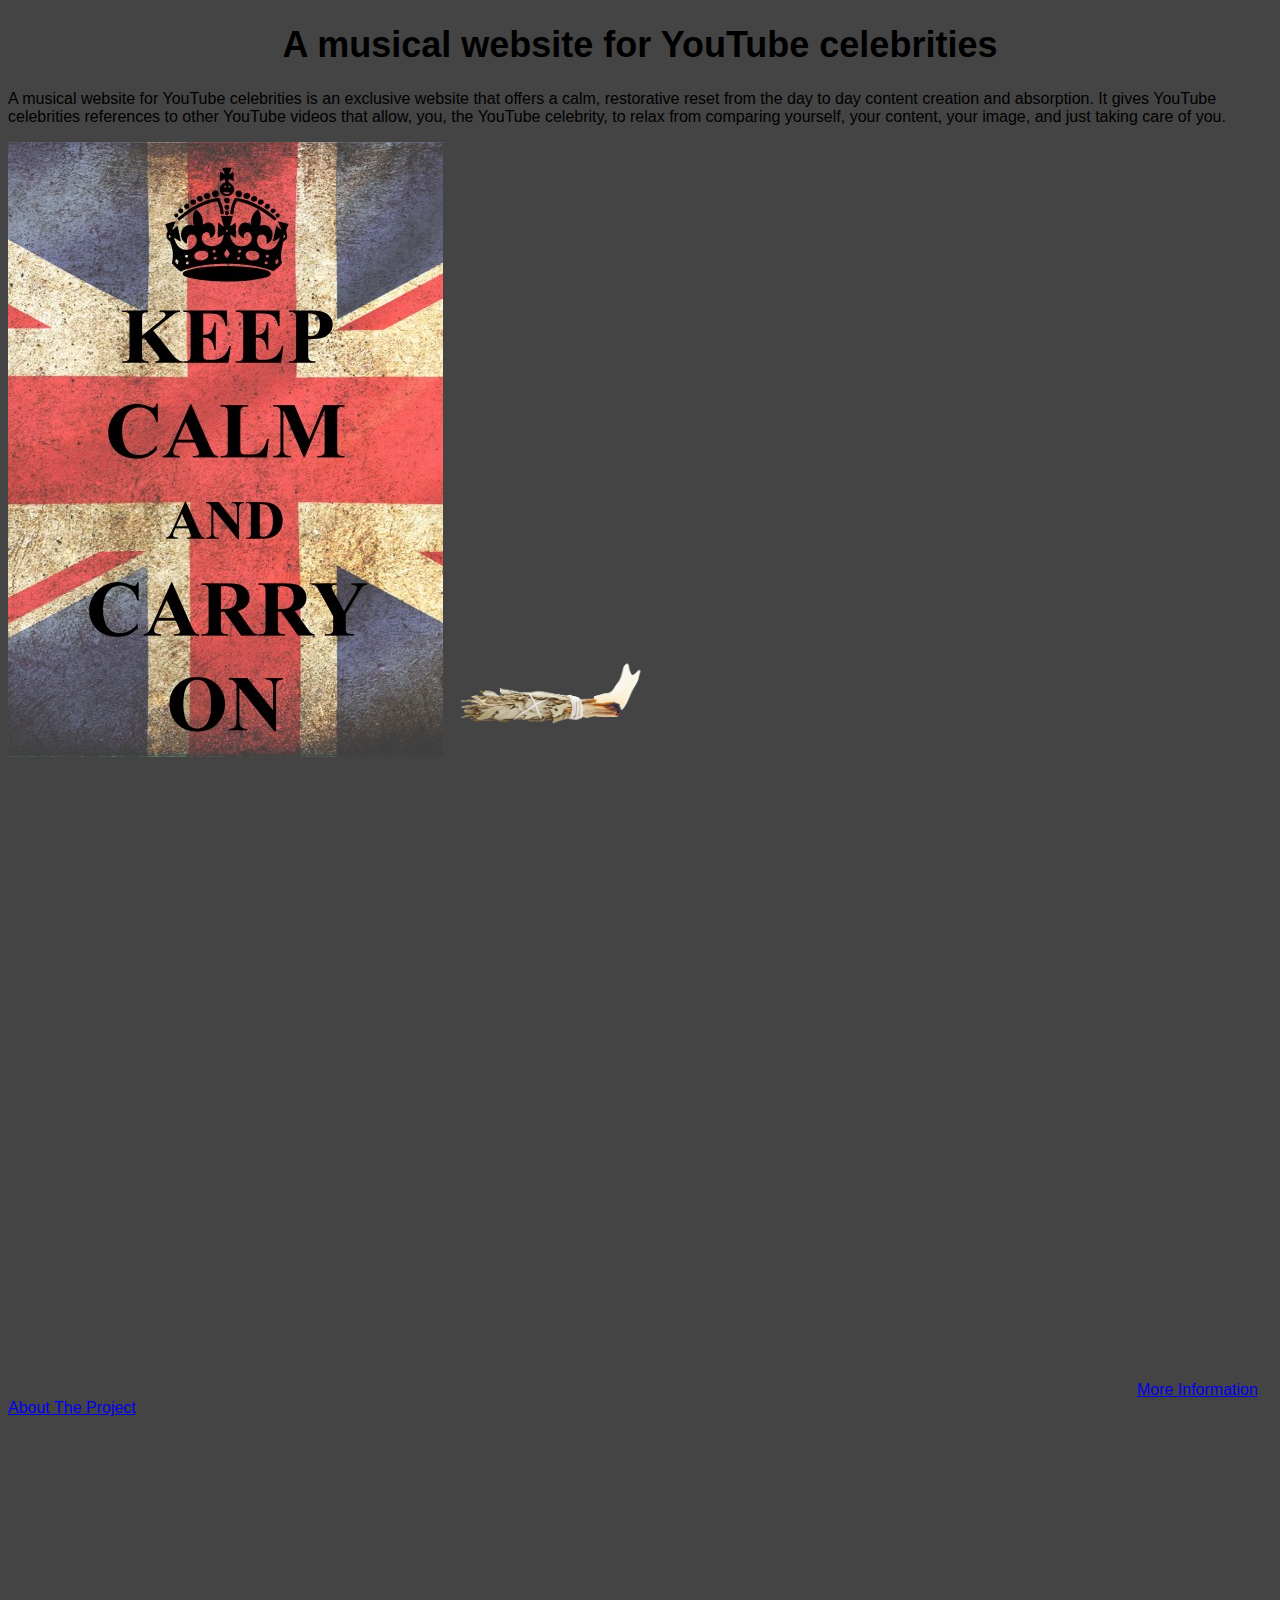
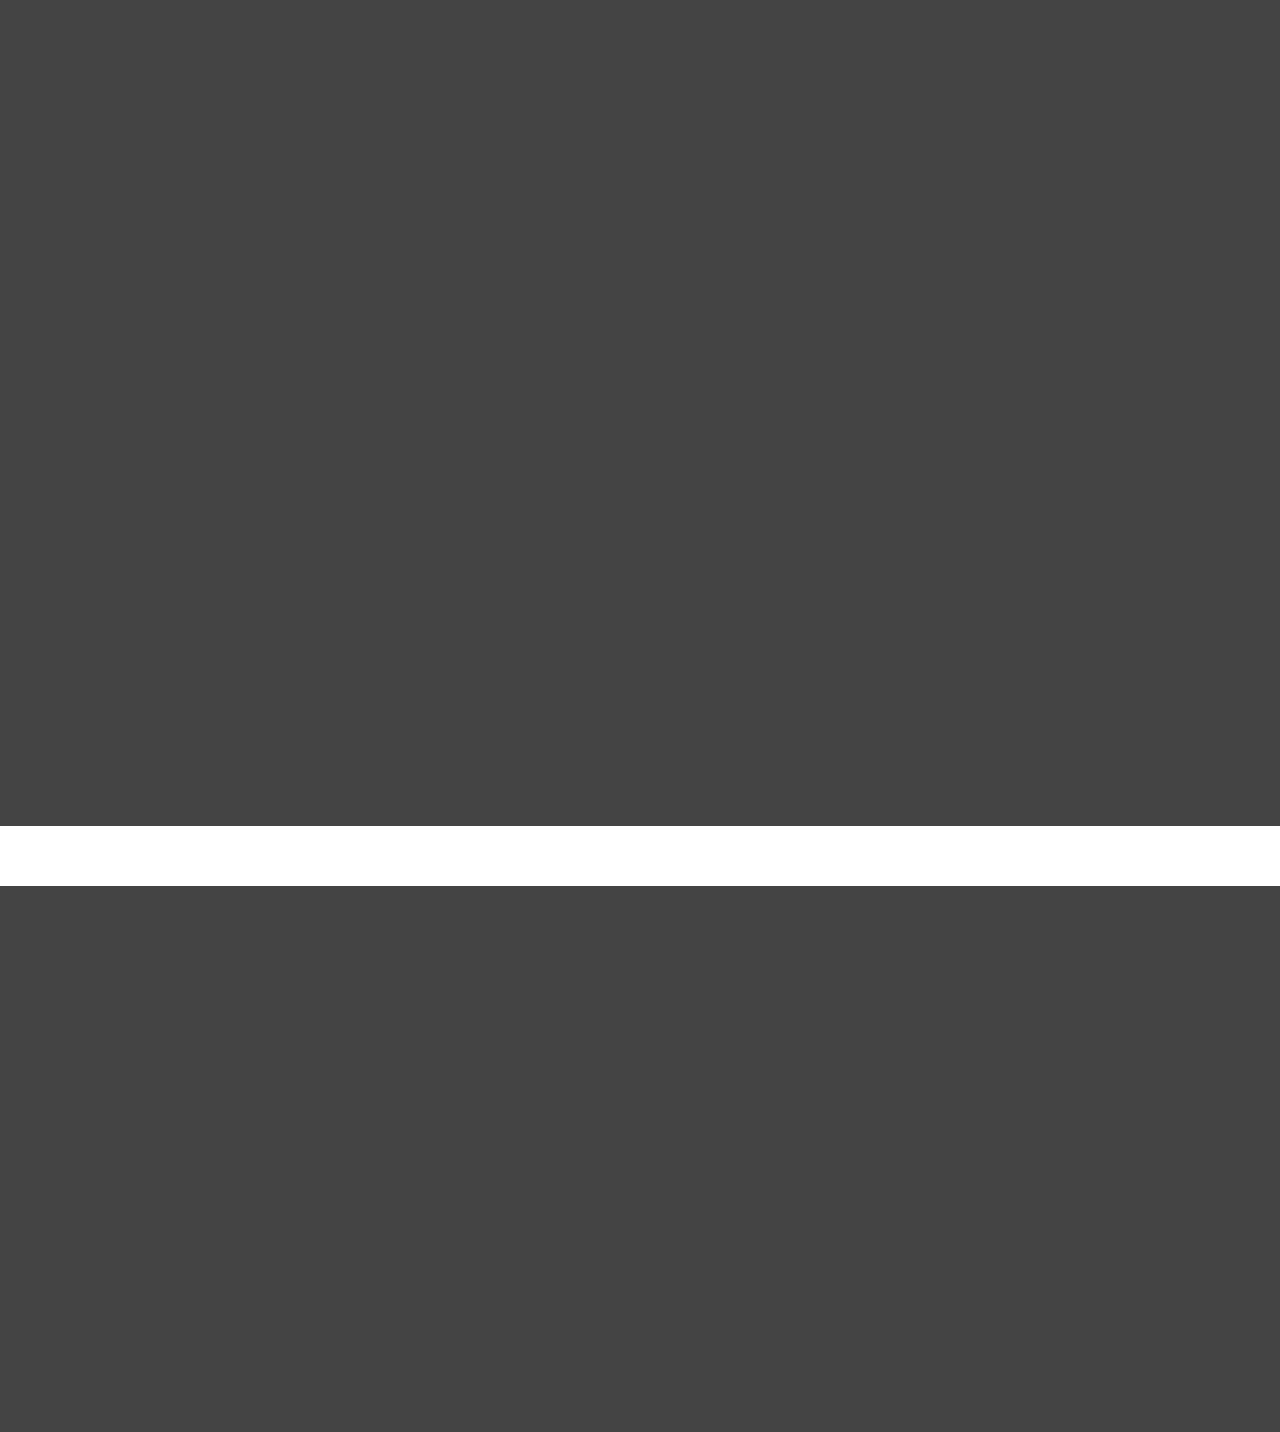
<file: index.html>
<!DOCTYPE html>
<html lang="en">
<head>
    <meta charset="UTF-8">
    <meta name="viewport" content="width=device-width, initial-scale=1.0">
    <title>A musical website for YouTube celebrities</title>

<link rel="preconnect" href="https://fonts.googleapis.com">
<link rel="preconnect" href="https://fonts.gstatic.com" crossorigin>
<link href="https://fonts.googleapis.com/css2?family=Onest:wght@100..900&display=swap" rel="stylesheet">

    <link href="style.css" rel="stylesheet"></link>
</head>
<body>
    <h1 class="project__heading">  A musical website for YouTube celebrities</h1>
    <section class="project__section">
      <p class="project__desc">
        A musical website for YouTube celebrities is an exclusive website that offers a calm, restorative reset from the day to day content creation and absorption. It gives YouTube celebrities references to other YouTube videos that allow, you, the YouTube celebrity, to relax from comparing yourself, your content, your image, and just taking care of you. 
      </p>  

      <img class="project__image project__section" src="calm symbol.png" alt="calm tf down"/>

      <img id="sage" src="sage.png" width="200" alt="sage"/>

    </section class= "video__section">
      <iframe 
      class="project__video"
      width="560" 
      height="315" 
      src="https://www.youtube.com/embed/n9pKdZ8Yr08?si=eH1c1d5Otg8aszVR" 
      title="YouTube video player" 
      frameborder="0" 
      allow="accelerometer; autoplay; clipboard-write; encrypted-media; gyroscope; picture-in-picture; web-share" 
      referrerpolicy="strict-origin-when-cross-origin" 
      allowfullscreen></iframe>

      <iframe 
      class="project__video"
      width="560" height="315" src="https://www.youtube.com/embed/0RTv2MG1SQ4?si=g6X4YAcQYZj1hsyE" title="YouTube video player" frameborder="0" allow="accelerometer; autoplay; clipboard-write; encrypted-media; gyroscope; picture-in-picture; web-share" referrerpolicy="strict-origin-when-cross-origin" allowfullscreen></iframe>

      <iframe 
      class="project__video"
      width="560" height="315" src="https://www.youtube.com/embed/LGMZTEdjN-o?si=FTWVi84fGSjdBVCN" title="YouTube video player" frameborder="0" allow="accelerometer; autoplay; clipboard-write; encrypted-media; gyroscope; picture-in-picture; web-share" referrerpolicy="strict-origin-when-cross-origin" allowfullscreen></iframe>

      <iframe 
      class="project__video"
      width="560" height="315" src="https://www.youtube.com/embed/eXxitYpgNF0?si=Xb6MYppm4ZgyBzZQ" title="YouTube video player" frameborder="0" allow="accelerometer; autoplay; clipboard-write; encrypted-media; gyroscope; picture-in-picture; web-share" referrerpolicy="strict-origin-when-cross-origin" allowfullscreen></iframe>
        
    </section>
    <a 
    href="https://wayahead.org.au/the-strength-of-online-communities-how-youtube-stars-tackle-poor-mental-health/"
    target="_blank">More Information About The Project

    </a>
</body>
</html>
</file>
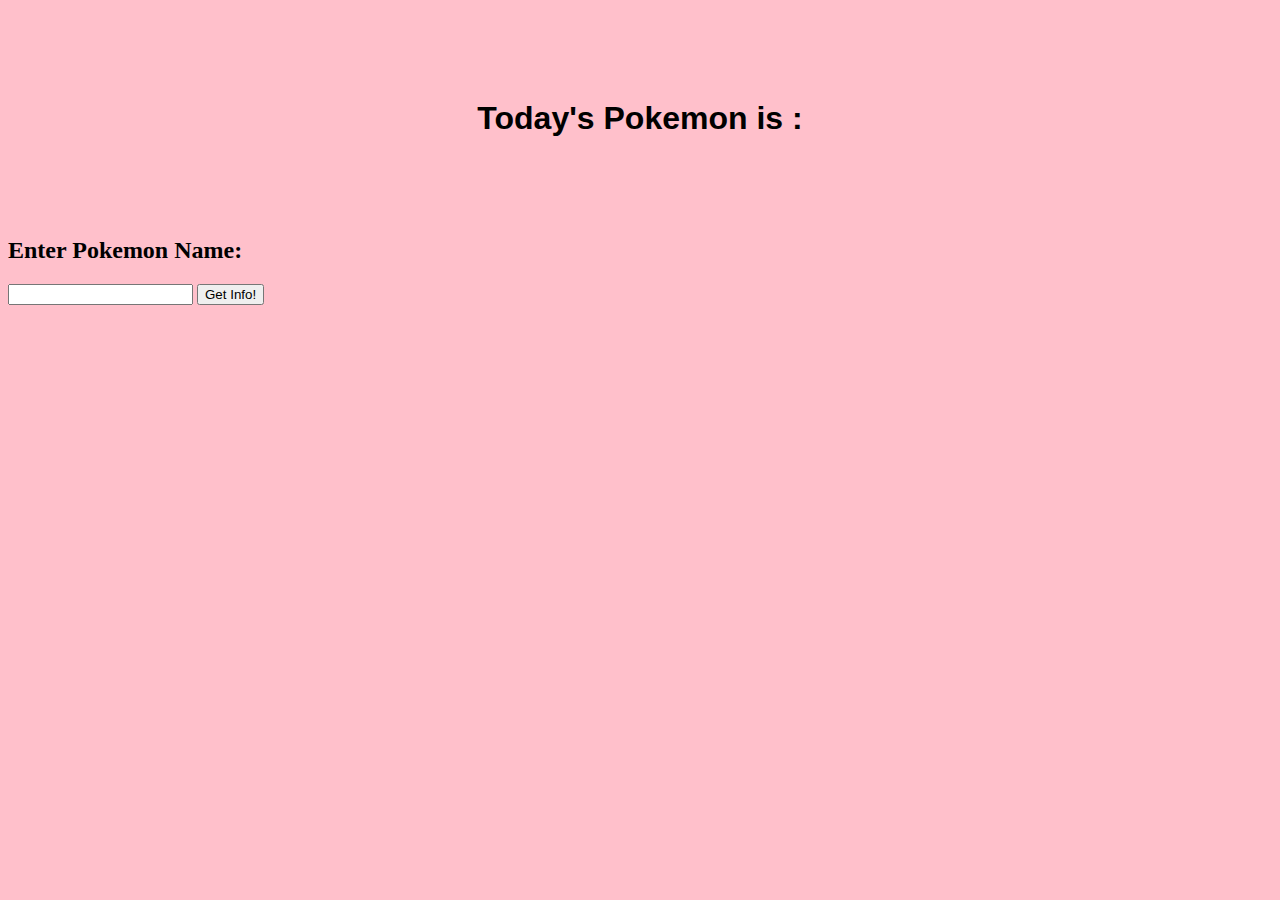
<file: 3.2 Pokemon/index.html>
<!DOCTYPE html>
<html lang="en">

<head>
    <meta charset="UTF-8">
    <meta name="viewport" content="width=device-width, initial-scale=1.0">
    <title>Pokemon</title>
    <link href="style.css" rel="stylesheet" />
</head>

<body>
    <h1 class="project__heading"> Today's Pokemon is : <span id="pokemon_name"></span> </h1>

    <section class="project__containter">
        <h2 class="project__sub-heading"> Enter Pokemon Name:</h2>
        <input id="pokemon-input"></input>
        <button id="pokemon-button">Get Info!</button>

        <div class="pokemon__info">
            <h3 class="pokemon__name" id="p-name">
            </h3>
            <p class="pokemon__weight" id="p-weight"></p>
            <img class="pokemon__image" id="p-img" />
        </div>


    </section>

    <script src="app.js"></script>

</body>

</html>
</file>
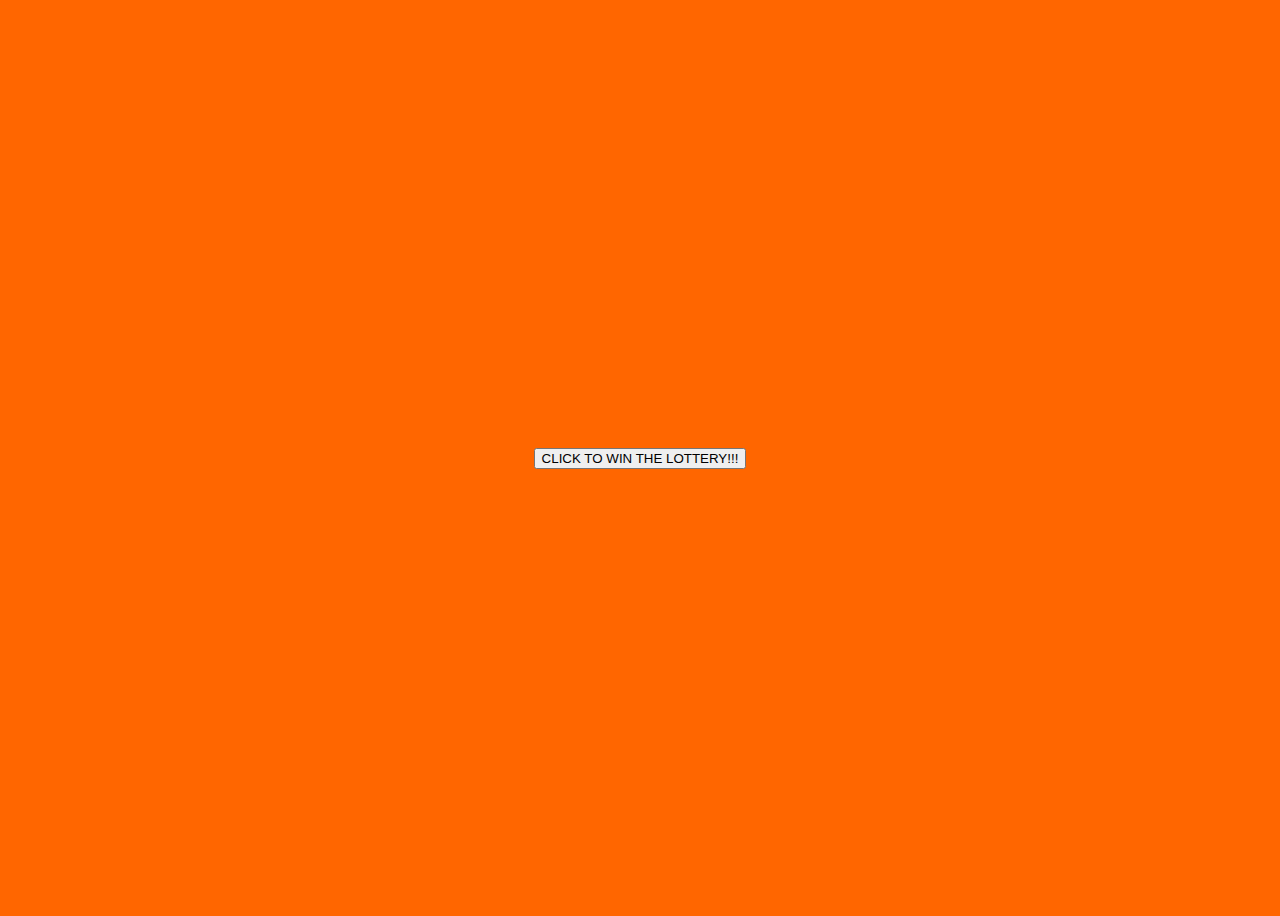
<file: PROJECT 1 TEST/index.html>
<!DOCTYPE html>
<html lang="en">

<head>
  <meta charset="UTF-8">
  <meta name="viewport" content="width=device-width, initial-scale=1.0">
  <title>MOST POPULAR WEBSITE RIGHT NOW!!!!!!!!!</title>

  <!-- fonts -->

  <link rel="preconnect" href="https://fonts.googleapis.com">
  <link rel="preconnect" href="https://fonts.gstatic.com" crossorigin>
  <link href="https://fonts.googleapis.com/css2?family=Rubik+Iso&display=swap" rel="stylesheet">

  <link rel="preconnect" href="https://fonts.googleapis.com">
<link rel="preconnect" href="https://fonts.gstatic.com" crossorigin>
<link href="https://fonts.googleapis.com/css2?family=Rubik+80s+Fade&display=swap" rel="stylesheet">

  <link href="style.css" rel="stylesheet" />

</head>

<body>

  <button id="proj__entrance">CLICK TO WIN THE LOTTERY!!!</button>

<!-- <h1 class="proj__heading"></h1> -->

    <!-- <h2 class="proj__sub-heading">What would you do with lottery money? Well you wouldn't tell anyone, 1. 2, you'd
      probably think travel, buy a house, charity. But you didn't win the lottery, so this is the next best thing. </h2> -->

    


  <script src="app.js"></script>

</body>

</html>
</file>
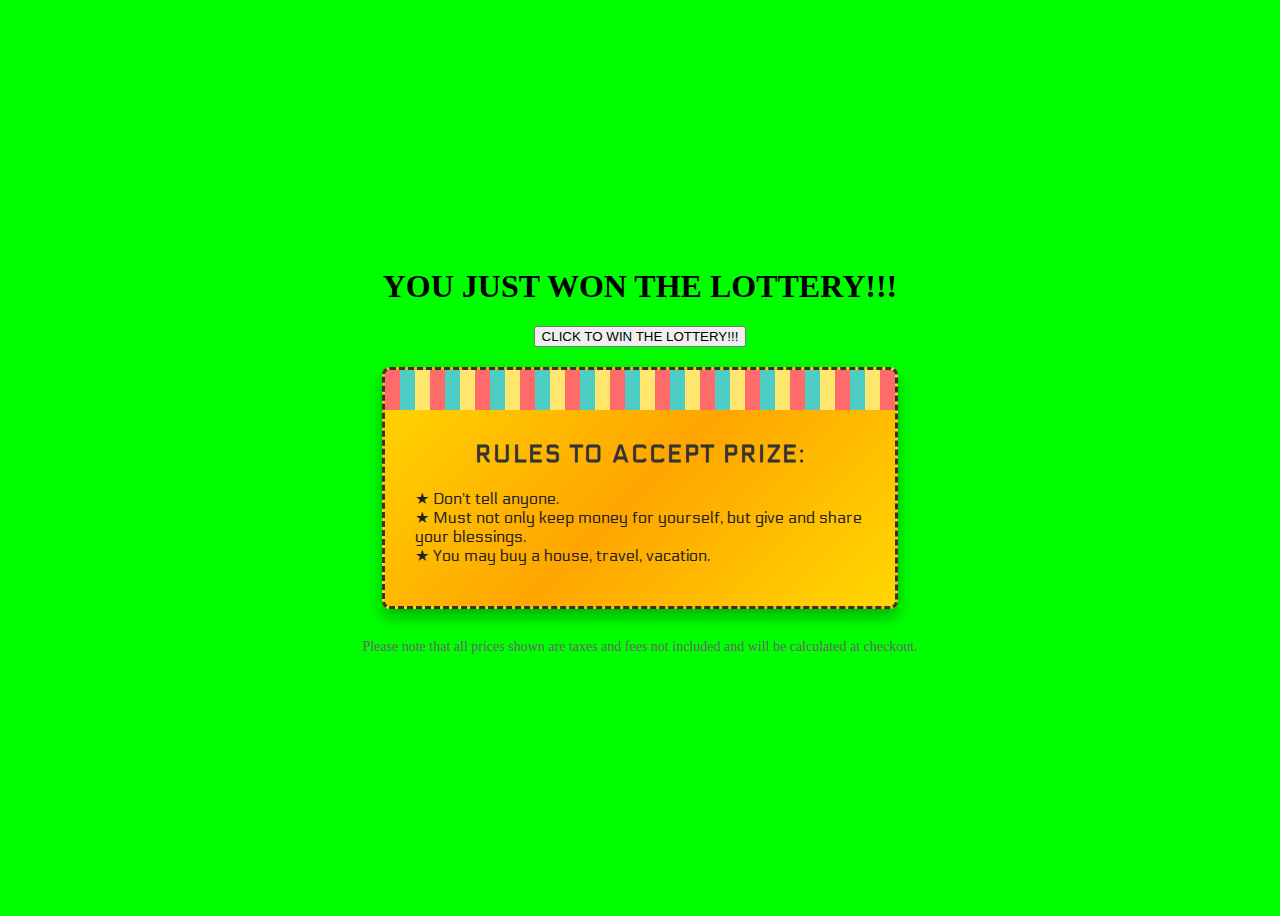
<file: PROJECT 1/index.html>
<!DOCTYPE html>
<html lang="en">

<head>
  <meta charset="UTF-8">
  <meta name="viewport" content="width=device-width, initial-scale=1.0">
  <title>MOST POPULAR WEBSITE RIGHT NOW!!!!!!!!!</title>

  <!-- fonts -->
  <link rel="preconnect" href="https://fonts.googleapis.com">
  <link rel="preconnect" href="https://fonts.gstatic.com" crossorigin>
  <link href="https://fonts.googleapis.com/css2?family=Rubik+Iso&display=swap" rel="stylesheet">
  <link href="https://fonts.googleapis.com/css2?family=Rubik+80s+Fade&display=swap" rel="stylesheet">
  <link rel="preconnect" href="https://fonts.googleapis.com">
  <link rel="preconnect" href="https://fonts.gstatic.com" crossorigin>
  <link href="https://fonts.googleapis.com/css2?family=Electrolize&display=swap" rel="stylesheet">

  <link href="style.css" rel="stylesheet" />
</head>

<body>

  <h1 class="proj__heading">YOU JUST WON THE LOTTERY!!!</h1>

  <button id="proj__entrance">CLICK TO WIN THE LOTTERY!!!</button>

  <section class="box-1">
    <h4 class="proj__sub-heading">Rules to Accept Prize:</h4>
    <ul>
        <li>★ Don't tell anyone.</li>
        <li>★ Must not only keep money for yourself, but give and share your blessings.</li>
        <li>★ You may buy a house, travel, vacation.</li>
    </ul>
</section>

<h3 class="proj__sub-sub-heading">
    Please note that all prices shown are taxes and fees not included and will be calculated at checkout.
</h3>

  

  <!-- JavaScript file -->
  <script src="app.js"></script>

</body>

</html>
</file>
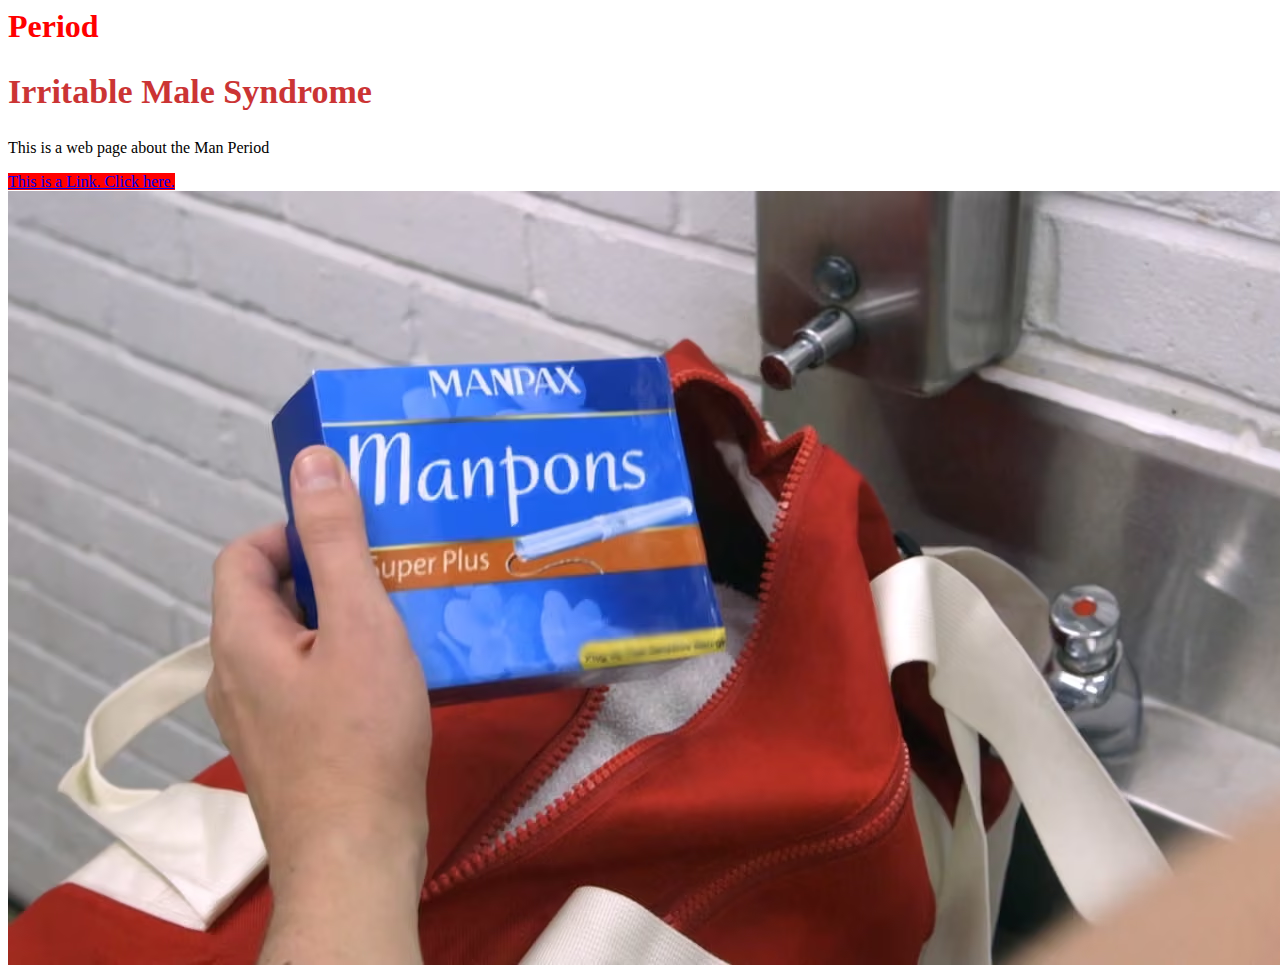
<file: test page/index.html>
<html>
    <head>
        <title> . </title>
        <link href="style.css" rel="stylesheet"/>
    </head>
    <body>
      <h1>Period </h1>
      <h2>Irritable Male Syndrome</h2>
      <p> This is a web page about the Man Period </p>
      <a href="https://www.youtube.com/watch?v=bZv3CUnSWXo"> This is a Link. Click here. </a>
      <img alt="tampons for boys" src="manpons.avif"/>
    </body>
</html>
</file>
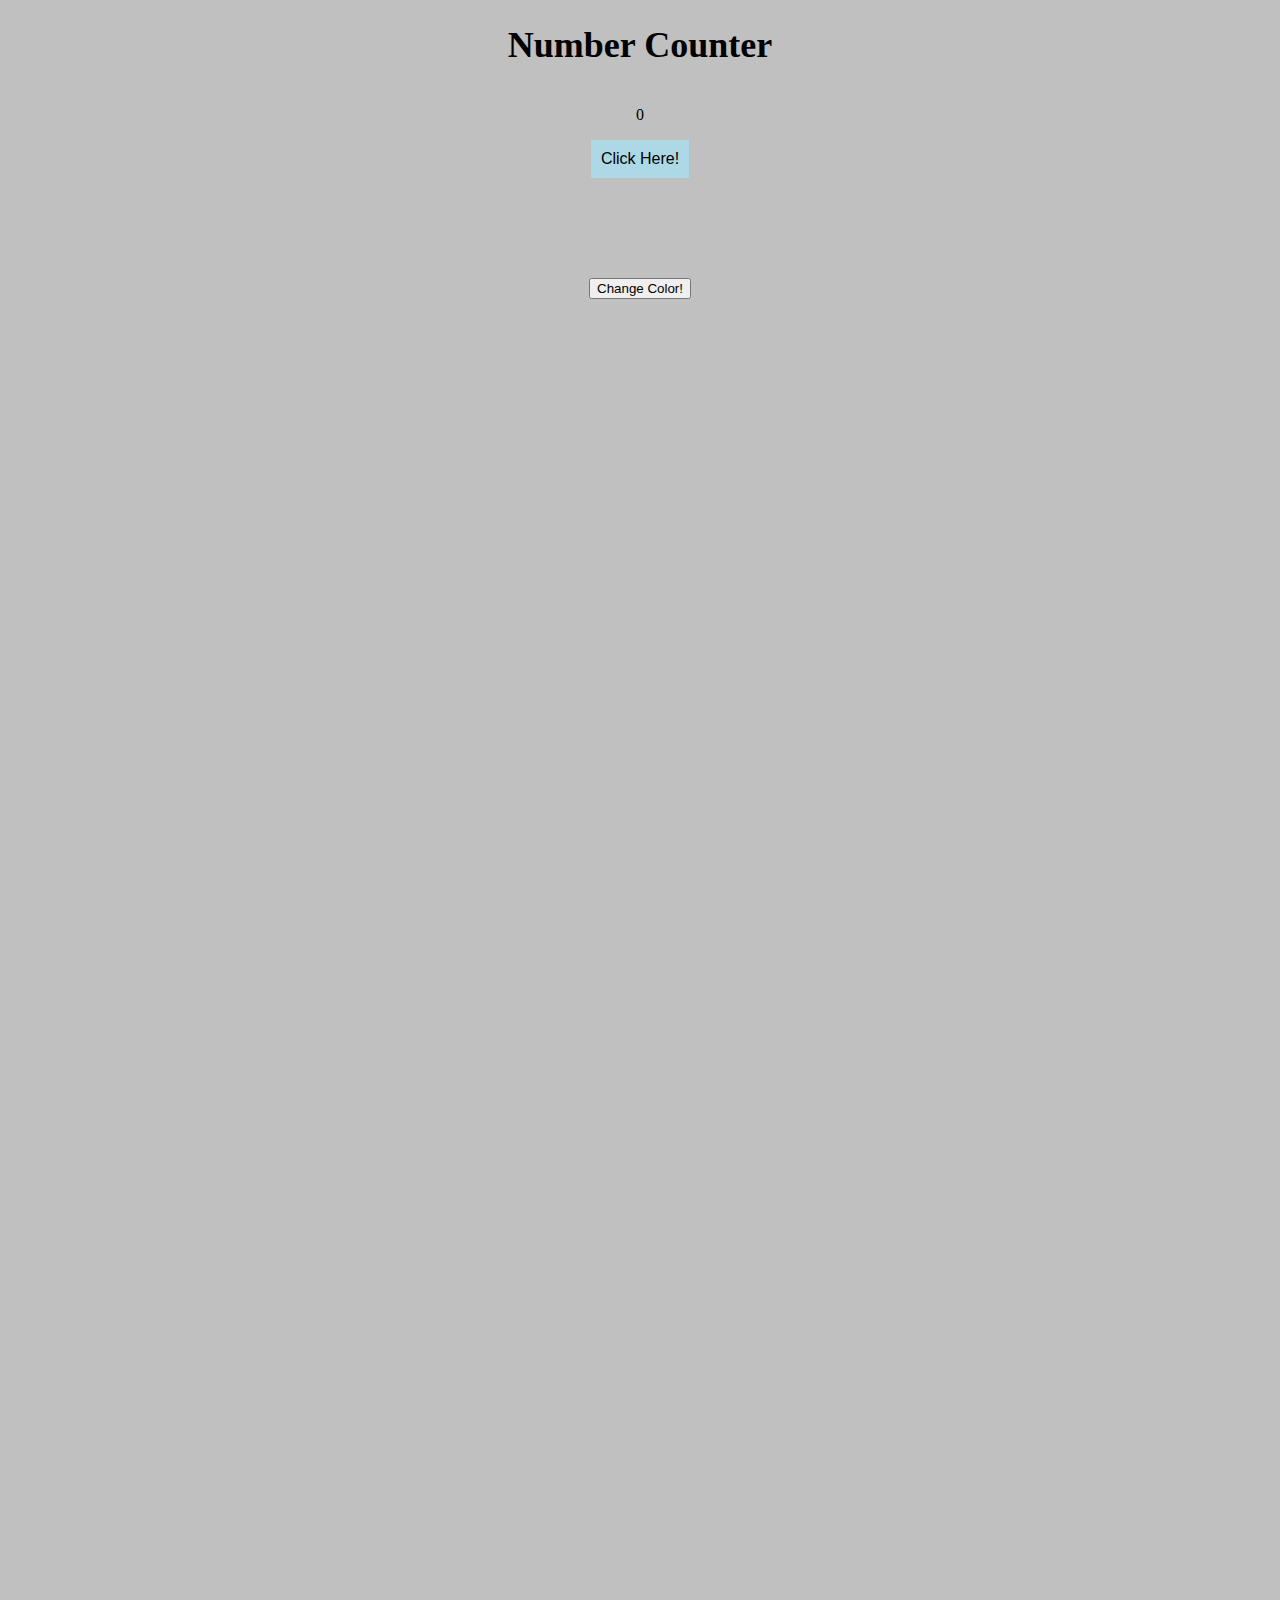
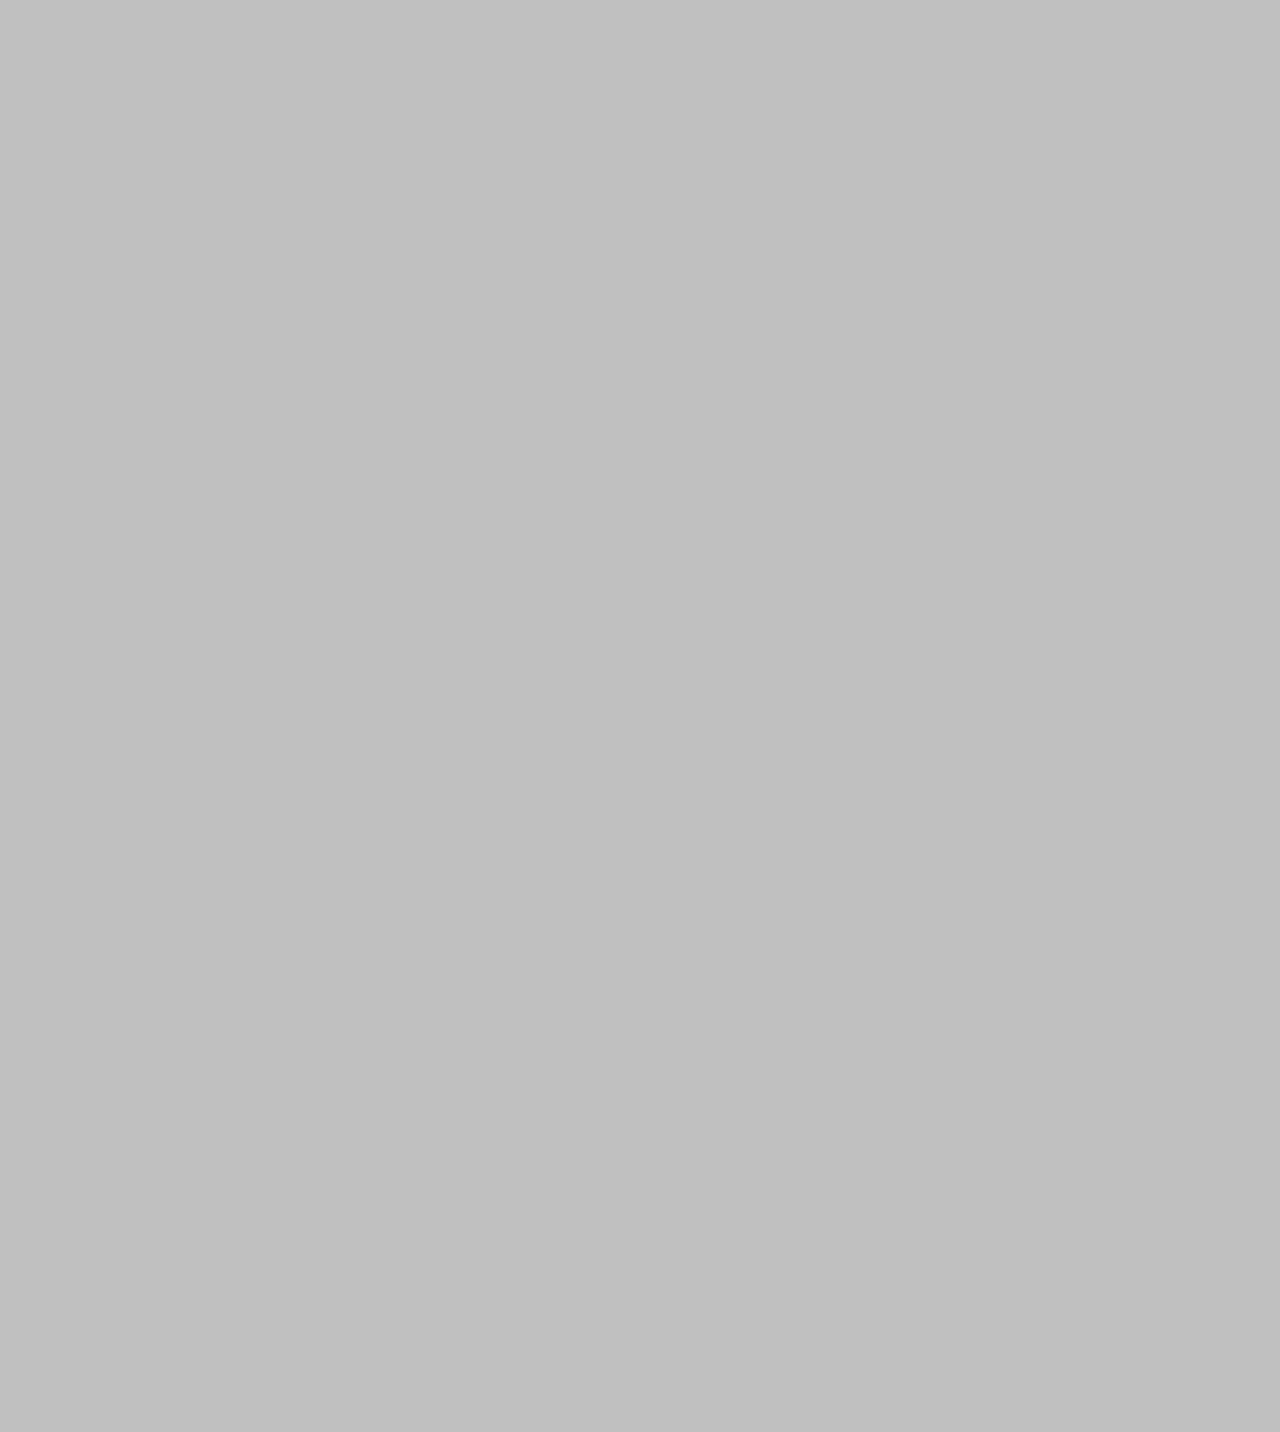
<file: 2.1 + 2.2/2.2 Events/index.html>
<!DOCTYPE html>
<html lang="en">
<head>
    <meta charset="UTF-8">
    <meta name="viewport" content="width=device-width, initial-scale=1.0">
    <link href="style.css" rel="stylesheet"></link>
    <title>Number Counter</title>
</head>
<body>
    <h1 class="project__heading"> Number Counter </h1>
    <div class="project__containter">
    <p id="counter" class="project__count"> 0 </p>
    <button id="button" class="project__button"> Click Here! </button>
    </div>
    <div class="project__extra">
        <button id="button-color">Change Color!</button>
    </div>

    <script src="app.js"> </script>

</body>
</html>
</file>
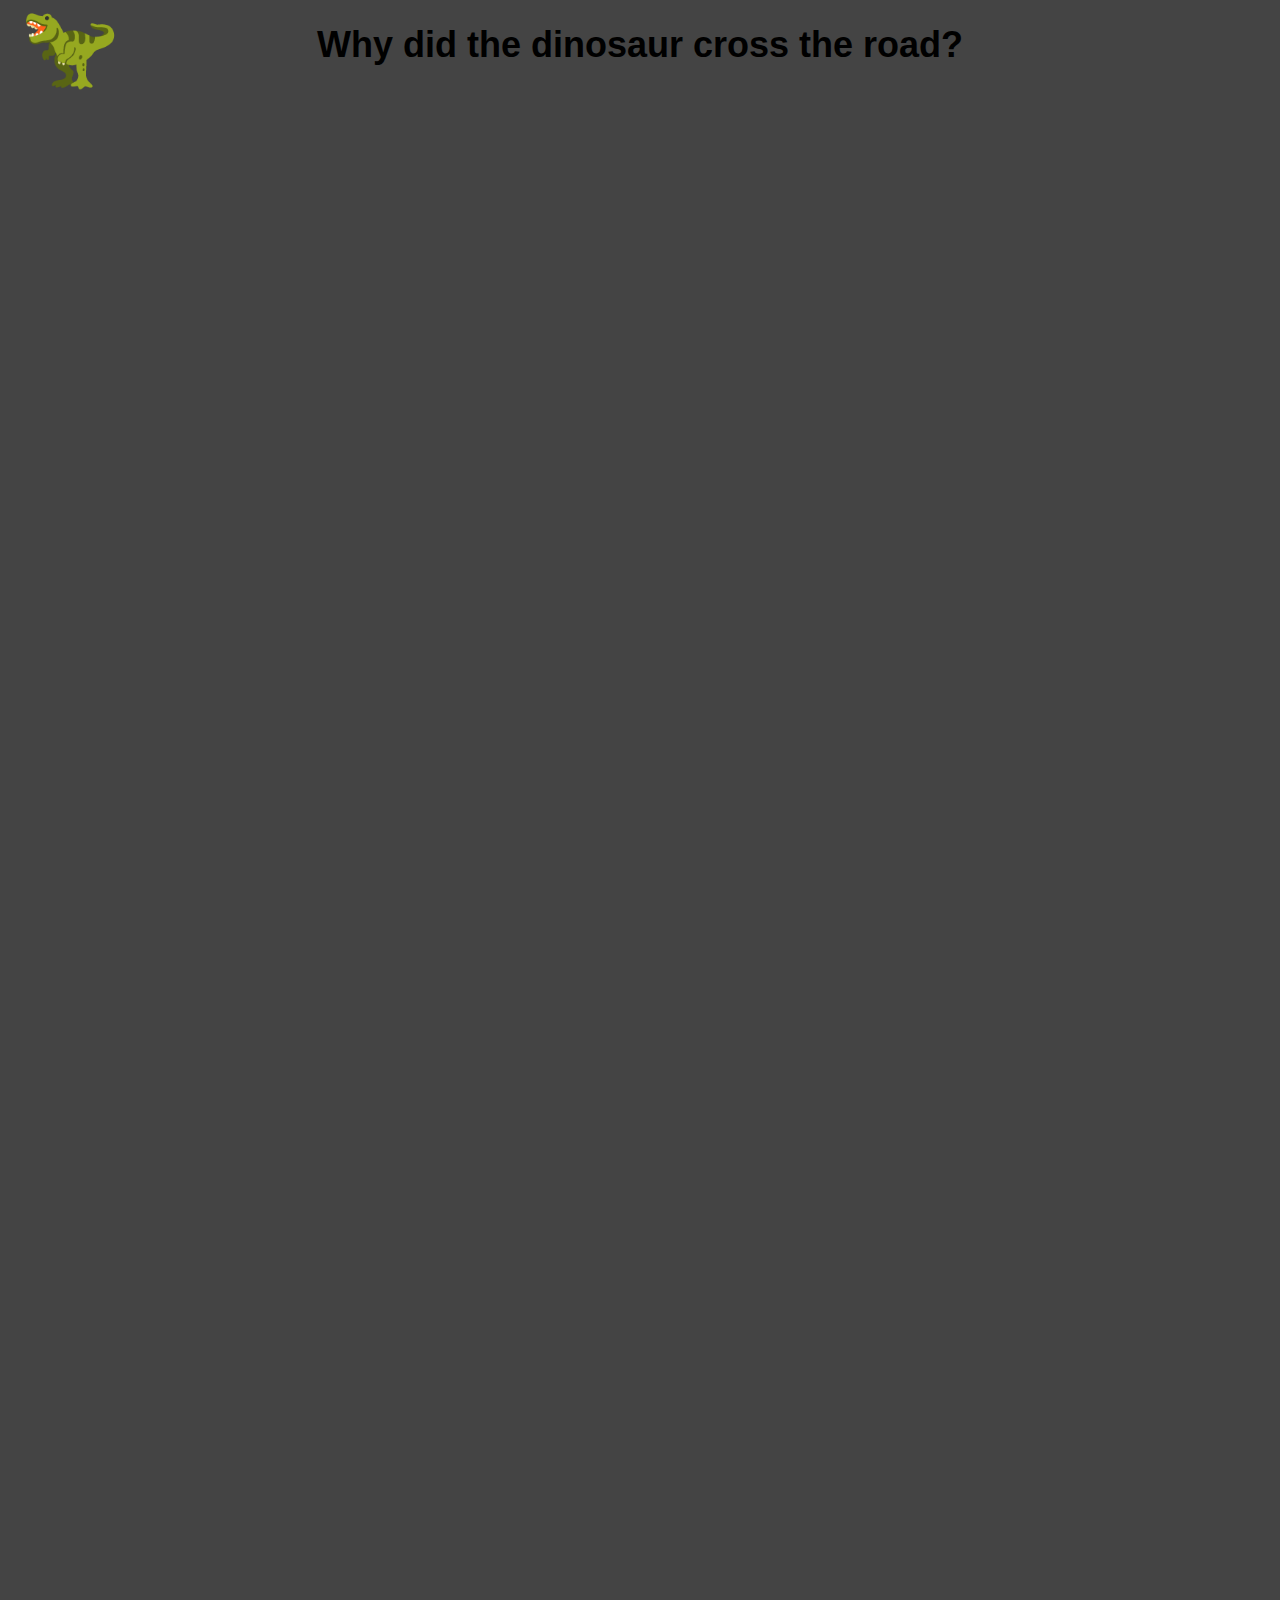
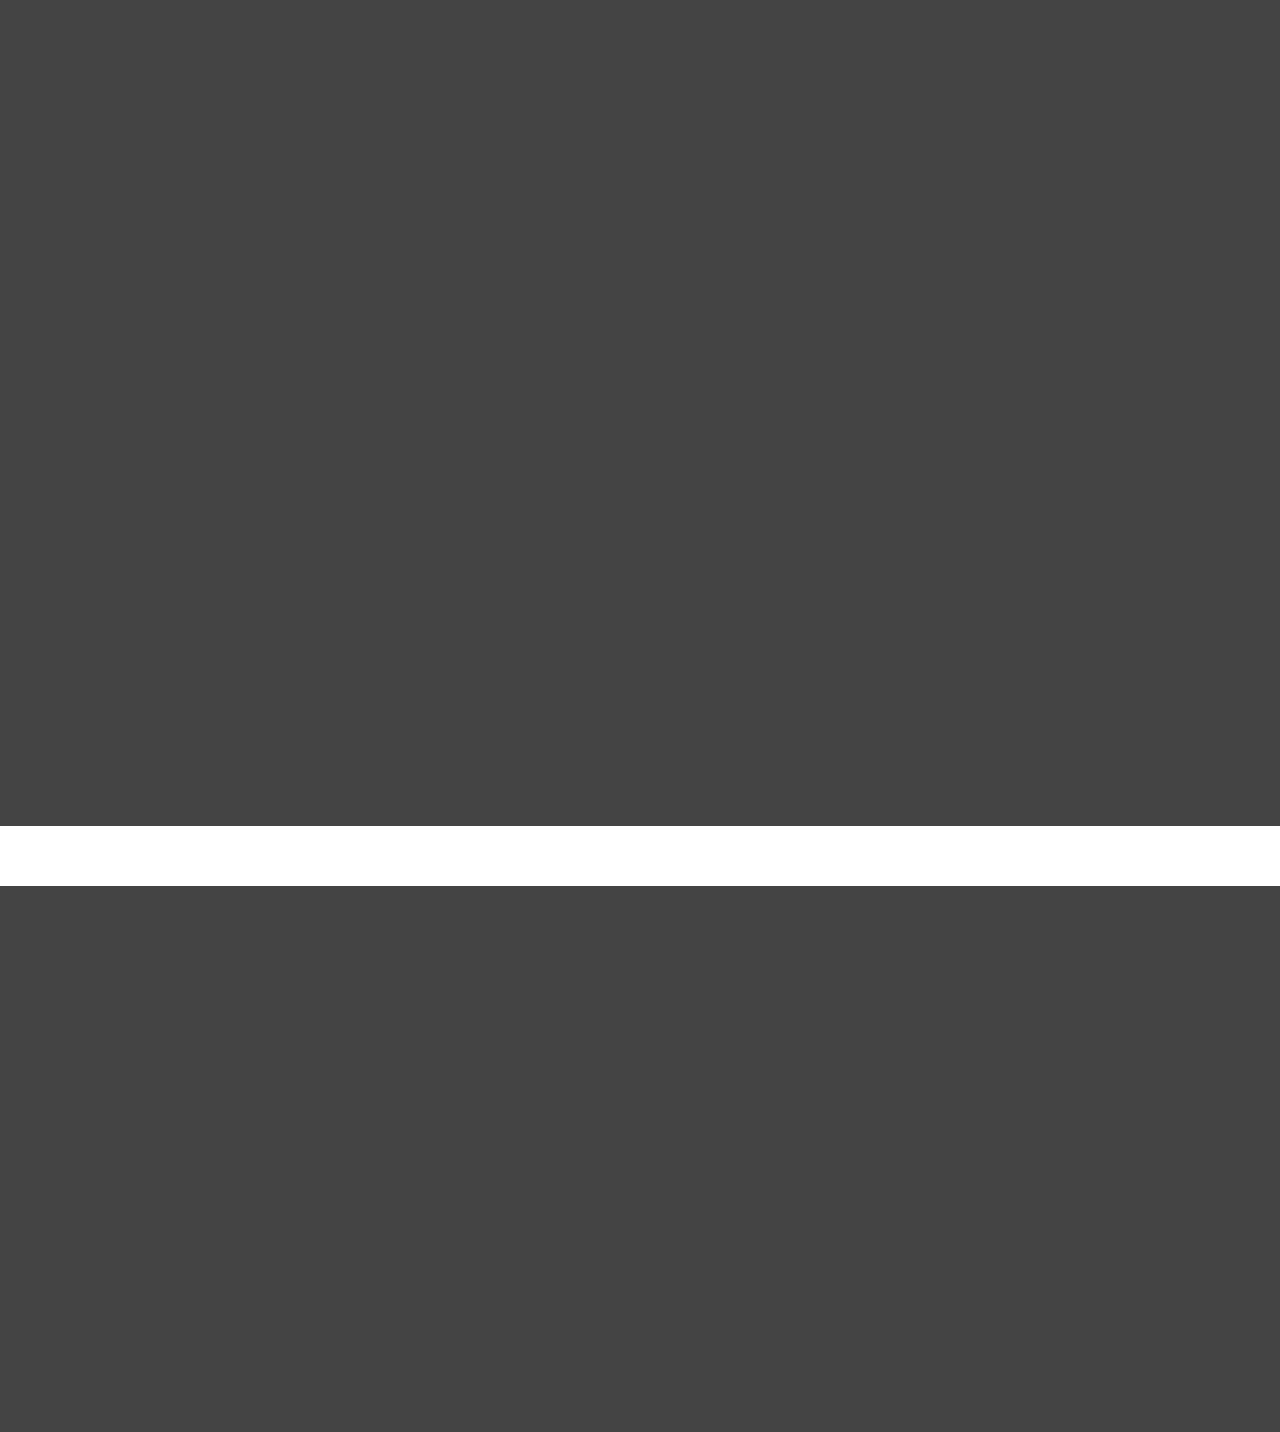
<file: 2.1 + 2.2/Dino + Chicken/index.html>
<!DOCTYPE html>
<html lang="en">
<head>
    <meta charset="UTF-8">
    <meta name="viewport" content="width=device-width, initial-scale=1.0">
    <link href="style.css" rel="stylesheet"></link>
    <title>Dino Crossing</title>
</head>
<body>
    <h1 class="project__heading"> Why did the dinosaur cross the road? </h1>
    <div class="project__containter">
    </div>
<div id="dino">🦖</div>

<div id="chickencar">
    <span class="chicken">🐔</span>
    <span class="car">🚗</span>
</div>

<div id="crash">💥</div>


    <script src="app.js"> </script>

</body>
</html>
</file>
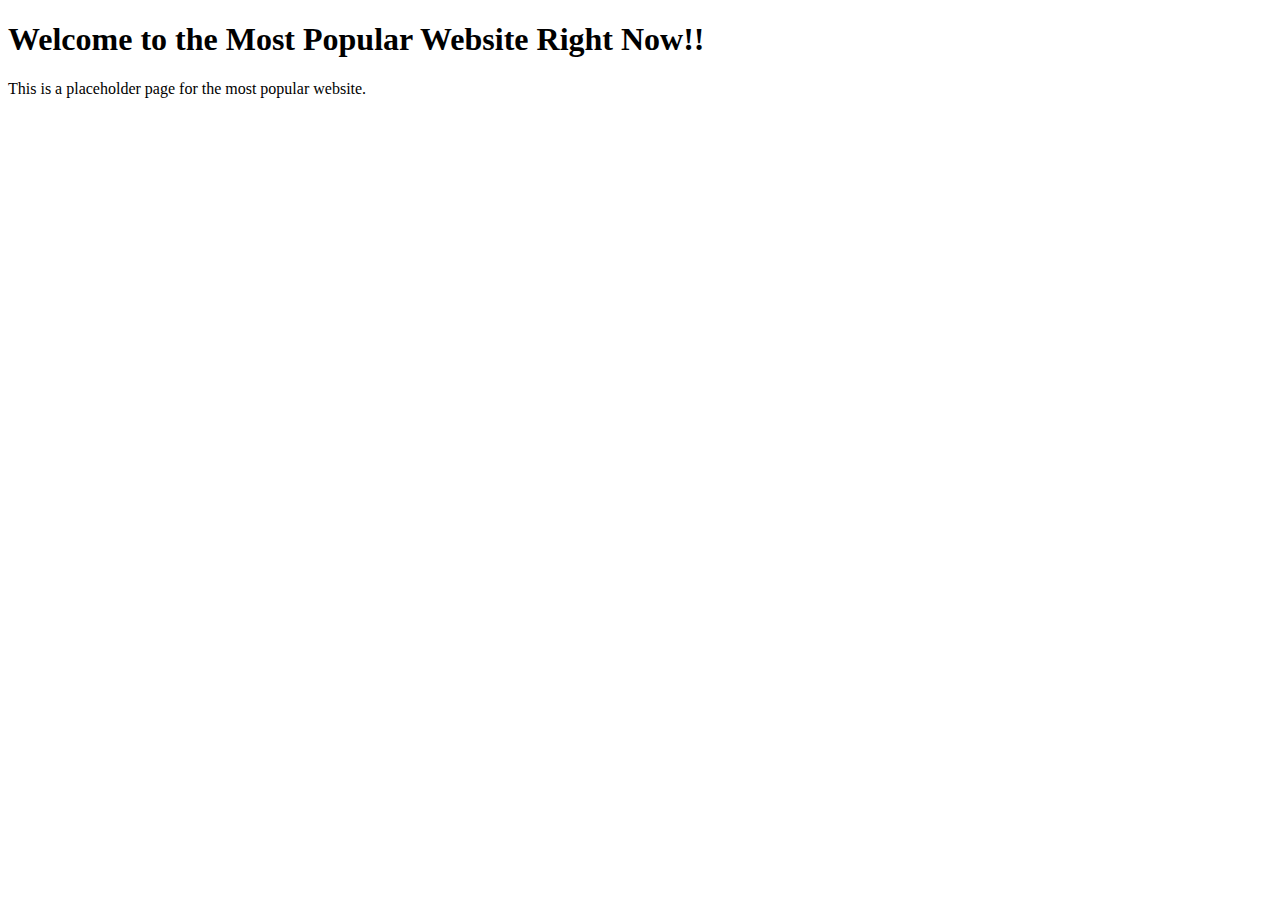
<file: 3.2 Pokemon/ant_anatomy json/index.html>
<!DOCTYPE html>
<html lang="en">
<head>
    <meta charset="UTF-8">
    <meta name="viewport" content="width=device-width, initial-scale=1.0">
    <title>MOST POPULAR WEBSITE RIGHT NOW!!</title>
</head>
<body>
    <h1>Welcome to the Most Popular Website Right Now!!</h1>
    <p>This is a placeholder page for the most popular website.</p>

    <div id="info_containter"> </div>
    
    <script src="./app.js"></script>

    
</body>
</html>
</file>
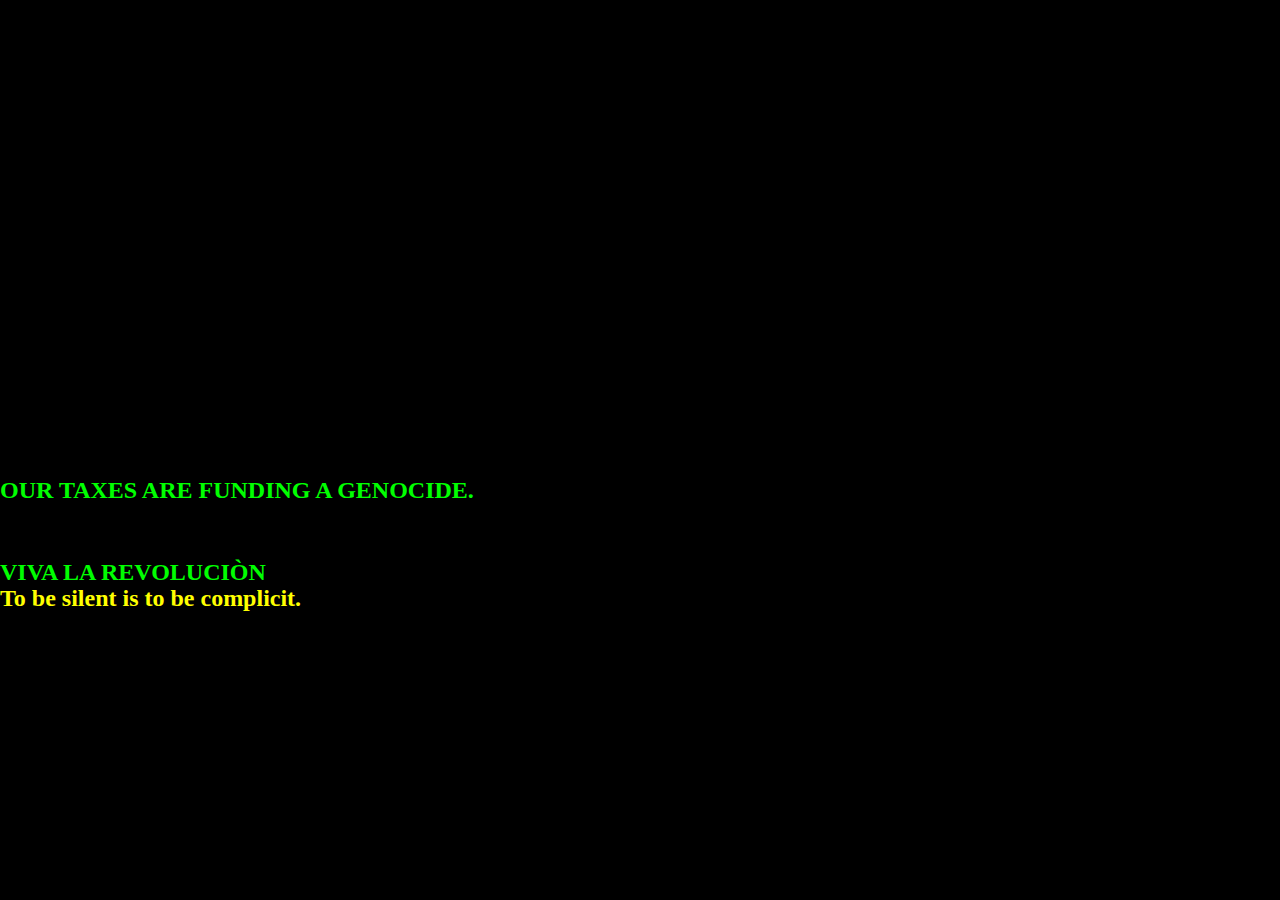
<file: PROJECT 1 TEST/headlines.html>
<!DOCTYPE html>
<html lang="en">
<head>
    <meta charset="UTF-8">
    <meta name="viewport" content="width=device-width, initial-scale=1.0">
    <title>BREAKING NEWS!!!</title>
    <style>
        * {
            margin: 0;
            padding: 0;
            box-sizing: border-box;
        }

        body {
            background-color: #000;
            overflow: hidden;
            height: 100vh;
            position: relative;
        }

        .headline {
            position: absolute;
            font-size: 24px;
            font-weight: bold;
            color: #fff;
            white-space: nowrap;
            text-shadow: 2px 2px 4px rgba(0, 0, 0, 0.8);
            animation: fly linear infinite;
        }

        @keyframes fly {
            0% {
                transform: translateX(-100%);
            }
            100% {
                transform: translateX(100vw);
            }
        }

        #loading {
            color: white;
            font-size: 30px;
            position: absolute;
            top: 50%;
            left: 50%;
            transform: translate(-50%, -50%);
        }
    </style>
</head>
<body>
    <div id="loading">...</div>

    <script>
        let headlinesData = [];

        
        async function fetchHeadlines() {
            try {
              
                const responses = await Promise.all([
                    fetch('https://www.reddit.com/r/worldnews.json?limit=100'),
                    fetch('https://www.reddit.com/r/news.json?limit=100'),
                    fetch('https://www.reddit.com/r/Palestine.json?limit=50'),
                    fetch('https://www.reddit.com/r/israel.json?limit=50')
                ]);
                
                const dataArrays = await Promise.all(responses.map(r => r.json()));
                
                
                let allPosts = [];
                dataArrays.forEach(data => {
                    if (data.data && data.data.children) {
                        allPosts = allPosts.concat(data.data.children);
                    }
                });
                
                // what headlines to search for

                const keywords = ['gaza', 'palestine', 'palestinian', 'israel', 'hamas', 'west bank', 'middle east', 'idf', 'ceasefire', 'humanitarian'];
                headlinesData = allPosts
                    .map(post => post.data.title)
                    .filter(title => {
                        const lowerTitle = title.toLowerCase();
                        return keywords.some(keyword => lowerTitle.includes(keyword));
                    });
                
                // If we got headlines, start the animation
                if (headlinesData.length > 0) {
                    document.getElementById('loading').style.display = 'none';
                    startHeadlines();
                } else {
                    // Fallback if no Gaza-related headlines found
                    headlinesData = [
                         "VIVA LA REVOLUCIÒN",
                    "OUR TAXES ARE FUNDING A GENOCIDE.",
                    "To be silent is to be complicit."
                    ];
                    document.getElementById('loading').style.display = 'none';
                    startHeadlines();
                }
            } catch (error) {
                console.error('Error fetching headlines:', error);
                headlinesData = [
                    "VIVA LA REVOLUCIÒN",
                    "OUR TAXES ARE FUNDING A GENOCIDE.",
                    "To be silent is to be complicit."
                ];
                document.getElementById('loading').style.display = 'none';
                startHeadlines();
            }
        }

        function createHeadline() {
            if (headlinesData.length === 0) return;
            
            const headline = document.createElement('div');
            headline.className = 'headline';
            headline.textContent = headlinesData[Math.floor(Math.random() * headlinesData.length)];
            
            // Random vertical position
            headline.style.top = Math.random() * 90 + '%';
            
            // Random color
            const colors = ['#FF0000', '#00FF00', '#0000FF', '#FFFF00', '#FF00FF', '#00FFFF', '#FFA500'];
            headline.style.color = colors[Math.floor(Math.random() * colors.length)];
            
            // Random speed
            const duration = 8 + Math.random() * 8;
            headline.style.animationDuration = duration + 's';
            
            document.body.appendChild(headline);
            
            // Remove after animation
            setTimeout(() => {
                headline.remove();
            }, duration * 1000);
        }

        function startHeadlines() {
            // Create headlines continuously
            setInterval(createHeadline, 800);
            
            // Create initial batch
            for (let i = 0; i < 5; i++) {
                setTimeout(createHeadline, i * 300);
            }
        }

        // Fetch headlines when page loads
        fetchHeadlines();
    </script>
</body>
</html>
</file>
<file: style.css>
body {
    background:
        linear-gradient(
            to bottom,
            #444 0%,
            #444 80%,
            #fff 80%,
            #fff 82%,
            #444 82%,
            #444 100%
        ),
        repeating-linear-gradient(
            to bottom,
            transparent 0px,
            transparent 40px,
            yellow 40px,
            yellow 50px
        );
    background-size: 100% 100%, 10px 100px;
    background-repeat: no-repeat, repeat;
    font-family: Impact, Haettenschweiler, 'Arial Narrow Bold', sans-serif;
    height: 3000px;
}

.project__heading {
    font-size: 36px;
    text-align: center;
}


.project__containter {
    display: flex;
    flex-direction: column;
    align-items: center;
}

#dino {
    position: fixed;
    left: 20px;
    top: 0;
    font-size: 80px;
    z-index: 1000;
}

#chickencar {
    position: fixed;
    left: 0;
    bottom: 40px;
    font-size: 70px;
    z-index: 1000;
    display: none;
    flex-direction: column;
    align-items: center;
}

#chickencar .chicken,
#chickencar .car {
    font-size: 60px;
}

#crash {
    position: fixed;
    left: 50%;
    bottom: 0;
    font-size: 90px;
    z-index: 1001;
    transform: translateX(-50%);
    display: none;
}
</file>
<file: 3.2 Pokemon/style.css>
body {
    background-color: pink;
}

.project__heading {
    text-align: center;
    font-family: 'Gill Sans', 'Gill Sans MT', Calibri, 'Trebuchet MS', sans-serif;
    margin: 100px 0;
}
</file>
<file: PROJECT 1 TEST/style.css>
body {
    background-color: #F7C923;
    transition: background-color 2s ease;
    display: flex;
    flex-direction: column;
    justify-content: center;
    align-items: center;
    min-height: 100vh;
}



/* .proj__sub-heading {
    font-family: "Rubik Iso", system-ui;
    font-size: 20px;
    font-weight: 400;
    font-style: normal;
    text-align: right;


} */
</file>
<file: PROJECT 1/style.css>
body {
    transition: background-color 2s ease;
    display: flex;
    flex-direction: column;
    justify-content: center;
    align-items: center;
    min-height: 100vh;
}

.box-1 {
    font-family: 'Electrolize', sans-serif;
    background: linear-gradient(135deg, #FFD700 0%, #FFA500 50%, #FFD700 100%);
    border: 3px dashed #333;
    border-radius: 8px;
    padding: 25px 30px;
    max-width: 450px;
    margin: 20px auto;
    box-shadow: 0 8px 16px rgba(0, 0, 0, 0.3);
    position: relative;
    overflow: hidden;
    background:
        repeating-linear-gradient(90deg,
            #FF6B6B 0px,
            #FF6B6B 15px,
            #4ECDC4 15px,
            #4ECDC4 30px,
            #FFE66D 30px,
            #FFE66D 45px) top/100% 40px no-repeat,
        linear-gradient(135deg, #FFD700 0%, #FFA500 50%, #FFD700 100%);
    padding-top: 60px;
    
}

.proj__sub-heading {
    font-size: 1.5em;
    text-align: center;
    color: #333;
    margin-top: 10px;
    margin-bottom: 20px;
    text-transform: uppercase;
    letter-spacing: 2px;
    position: relative;
    z-index: 1;
}

.box-1 ul {
    list-style: none;
    padding: 0;
}

.box-1 li {
    color: #222;
    font-size: 16px;
}
.proj__sub-sub-heading {
    font-size: 14px;
    font-weight: normal;
    color: #666;
    margin-top: 10px;
}
</file>
<file: test page/style.css>
h1 {
    color: red;
}

h2 {
    color: #cb3434;
    font-size: 34px;
}

a{
    background-color: #ff0000;
}
</file>
<file: 2.1 + 2.2/2.2 Events/style.css>
body {
    background-color: silver;
    font-family: fantasy;
    height: 3000px;
}

.project__heading {
    font-size: 36px;
    text-align: center;
}


.project__containter {
    display: flex;
    flex-direction: column;
    align-items: center;
}

.project__counter {
    font-size: 72px;
}

.project__button {
    background-color: lightblue;
    border: none;
    padding: 10px;
    font-size: 16px;
    cursor: pointer;
}

.project__extra {
    display: flex;
    align-items: center;
    justify-content: center;
    margin: 100px 0;
}
</file>
<file: 2.1 + 2.2/Dino + Chicken/style.css>
body {
    background:
        linear-gradient(
            to bottom,
            #444 0%,
            #444 80%,
            #fff 80%,
            #fff 82%,
            #444 82%,
            #444 100%
        ),
        repeating-linear-gradient(
            to bottom,
            transparent 0px,
            transparent 40px,
            yellow 40px,
            yellow 50px
        );
    background-size: 100% 100%, 10px 100px;
    background-repeat: no-repeat, repeat;
    font-family: Impact, Haettenschweiler, 'Arial Narrow Bold', sans-serif;
    height: 3000px;
}

.project__heading {
    font-size: 36px;
    text-align: center;
}


.project__containter {
    display: flex;
    flex-direction: column;
    align-items: center;
}

#dino {
    position: fixed;
    left: 20px;
    top: 0;
    font-size: 80px;
    z-index: 1000;
}

#chickencar {
    position: fixed;
    left: 0;
    bottom: 40px;
    font-size: 70px;
    z-index: 1000;
    display: none;
    flex-direction: column;
    align-items: center;
}

#chickencar .chicken,
#chickencar .car {
    font-size: 60px;
}

#crash {
    position: fixed;
    left: 50%;
    bottom: 0;
    font-size: 90px;
    z-index: 1001;
    transform: translateX(-50%);
    display: none;
}
</file>
